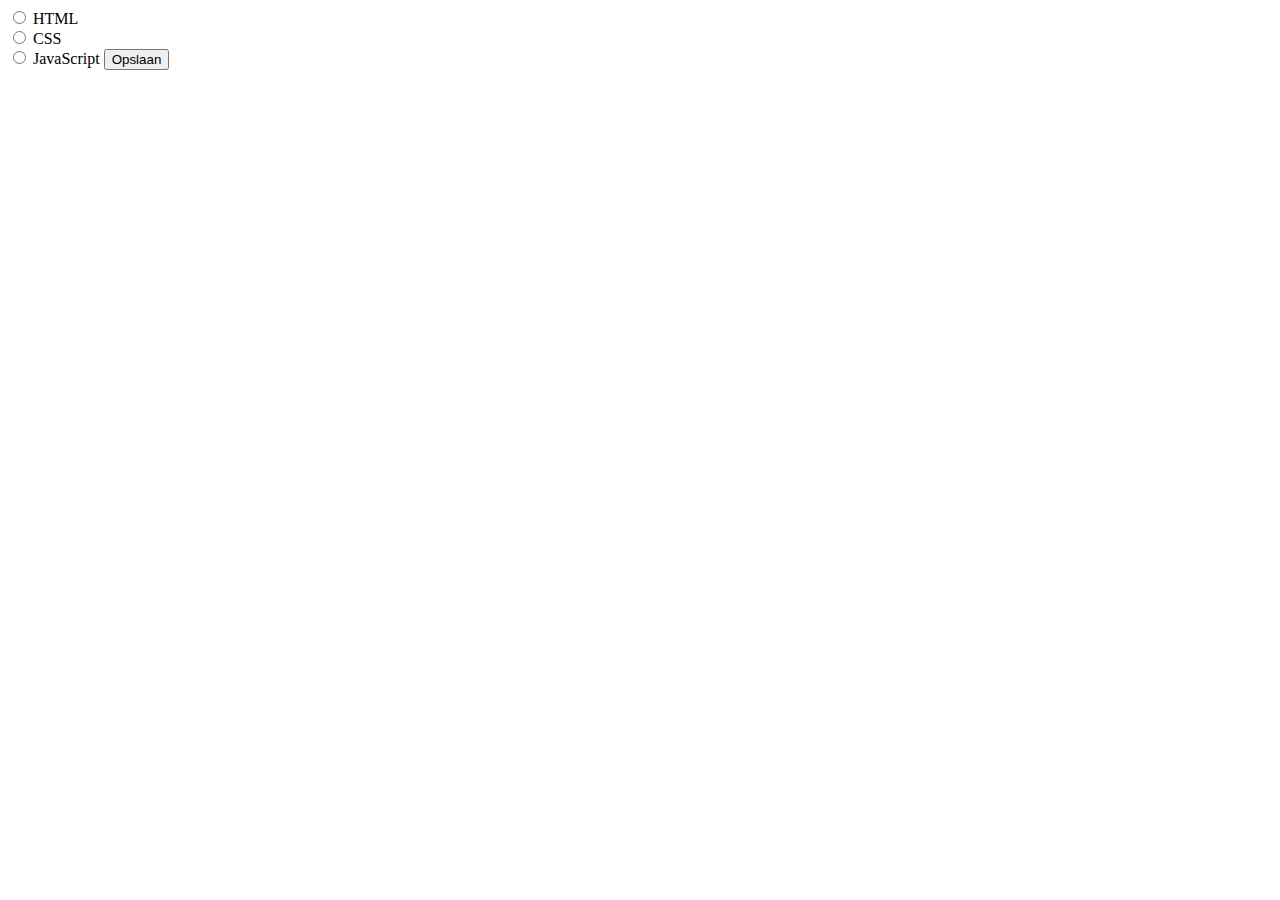
<file: radioset/index.html>
<!DOCTYPE html>
<html lang="en">
<head>
    <meta charset="UTF-8">
    <title>Title</title>
</head>
<body>

<form>
    <input type="radio" required id="html" name="fav_language" value="HTML">
    <label for="html">HTML</label><br>
    <input type="radio" id="css" name="fav_language" value="CSS">
    <label for="css">CSS</label><br>
    <input type="radio" id="javascript" name="fav_language" value="JavaScript">
    <label for="javascript">JavaScript</label>
    <input type="submit" value="Opslaan" />
</form>

</body>
</html>
</file>
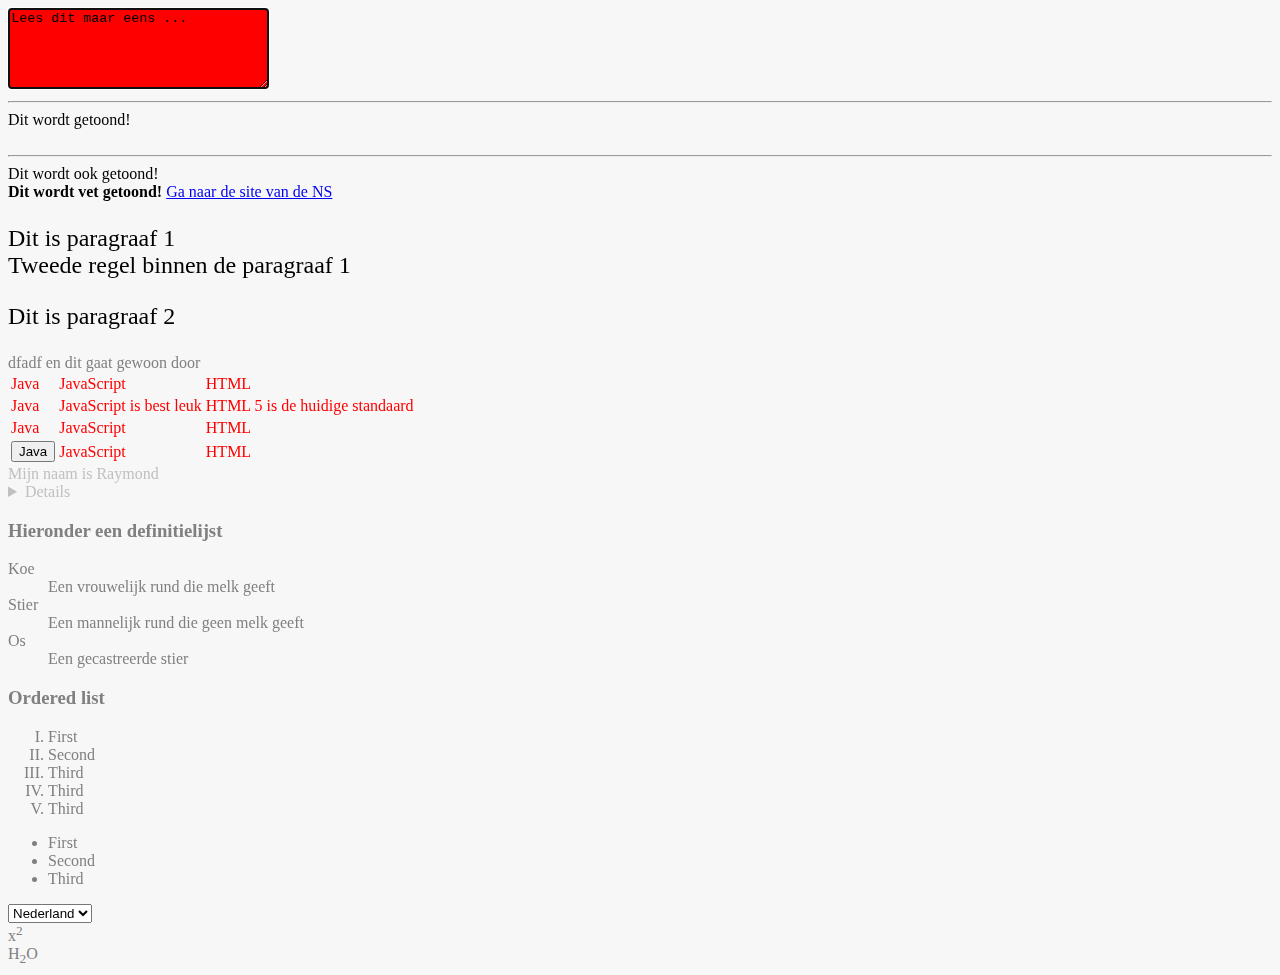
<file: yc/index.html>
<!DOCTYPE html>
<html lang="en">

<head>
    <meta charset="UTF-8">
    <title>:: Eerste pagina ::</title>

    <link rel="stylesheet" href="style.css" />

    <style>
        .safe {
            color: red;
        }
    </style>
</head>
<body>


<textarea cols="30" rows="5" autofocus>Lees dit maar eens ... </textarea>

<hr>

Dit wordt getoond!
<br>
<br>
<hr>
Dit wordt ook getoond!
<br>
<b>Dit wordt vet getoond!</b>


<a href="http://www.ns.nl">Ga naar de site van de NS</a>

<p>Dit is paragraaf 1
    <br>
    Tweede regel binnen de paragraaf 1
    <br>
</p>
<p>Dit is paragraaf 2</p>

<div>
    dfadf<span> en dit gaat gewoon door </span>
</div>
<div class="safe">
    <table>
        <tr>
            <td>Java</td>
            <td>JavaScript</td>
            <td>HTML</td>
        </tr>
        <tr>
            <td>Java</td>
            <td>JavaScript is best leuk</td>
            <td>HTML 5 is de huidige standaard</td>
        </tr>
        <tr>
            <td>Java</td>
            <td>JavaScript</td>
            <td>HTML</td>
        </tr>
        <tr>
            <td>
                <button value="Click hier"/>
                Java
            </td>
            <td>JavaScript</td>
            <td>HTML</td>
        </tr>
    </table>
</div>

<div class="safe" id="personalia" style="color: silver">
    Mijn naam is Raymond
    <details>
        Hobbies: lezen, hardlopen, programmeren etc.
    </details>
</div>

<div>
<h3>Hieronder een definitielijst</h3>
    <dl>
        <dt>Koe</dt>
        <dd>Een vrouwelijk rund die melk geeft</dd>
        <dt>Stier</dt>
        <dd>Een mannelijk rund die geen melk geeft</dd>
        <dt>Os</dt>
        <dd>Een gecastreerde stier</dd>
    </dl>
</div>
<div>
    <h3>Ordered list</h3>
    <ol type="I">
        <li>First</li>
        <li>Second</li>
        <li>Third</li>
        <li>Third</li>
        <li>Third</li>
    </ol>
    <ul>
        <li>First</li>
        <li>Second</li>
        <li>Third</li>
    </ul>
</div>
<div>
    <select name="country">
        <option value="nl">Nederland</option>
        <option value="en">Engels</option>
        <option value="be">Belgie</option>
    </select>
</div>
<div>
    x<sup>2</sup>
    <br>
    H<sub>2</sub>O

</div>
</body>
</html>
</file>
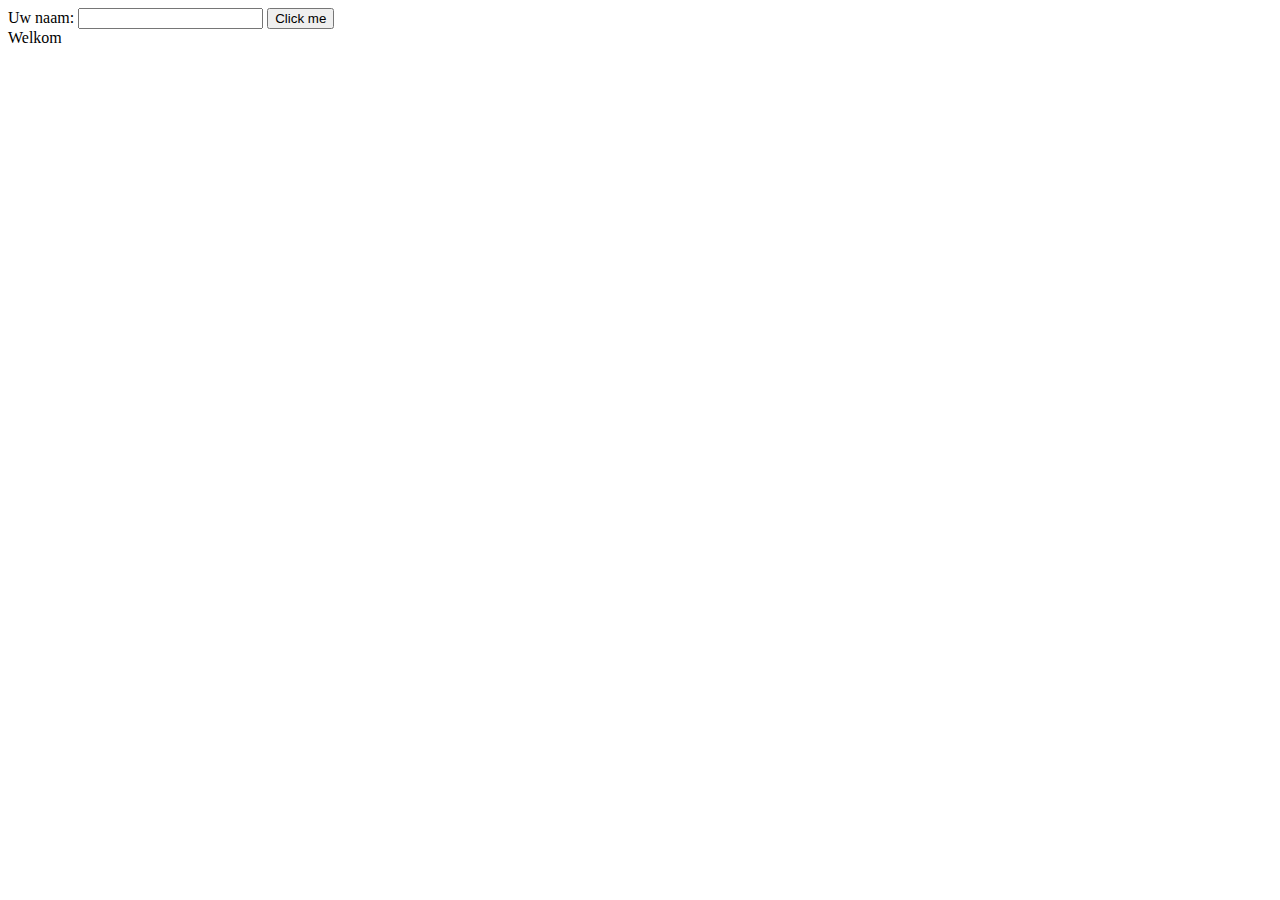
<file: yc/events/index.html>
<!DOCTYPE html>
<html lang="en">
<head>
    <meta charset="UTF-8">
    <title>:: Events ::</title>

    <script>
      function mijnfunctie() {
        // alert("U klikt op de button");
        let name = document.getElementById("input").value;
        document.getElementById("output").innerHTML = name;
      }
    </script>

</head>
<body>

Uw naam: <input type="text" name="naam" id="input">

<input type="button" value="Click me" onclick="mijnfunctie();"/>
<br>
Welkom <div id="output"></div>

</body>
</html>
</file>
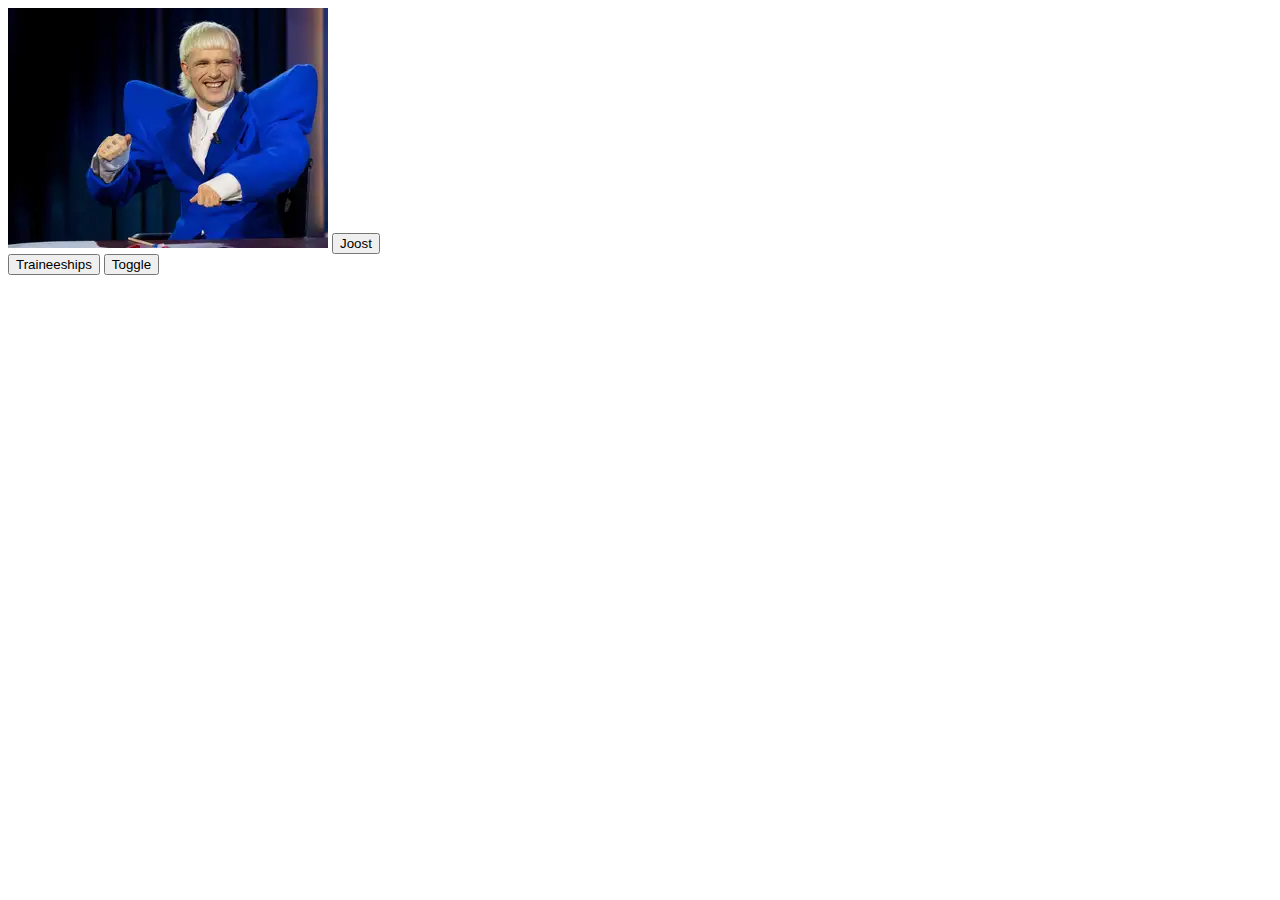
<file: yc/html/image/index.html>
<!DOCTYPE html>
<html lang="en">
<head>
    <meta charset="UTF-8">
    <title>:: Image demo ::</title>

    <script src="main.js"></script>
</head>
<body>

<img src="joost.webp" id="image1">

<button onclick="changeImage('joost.webp');">Joost</button>
<br>
<button onclick="changeImage('traineeships.jpg');">Traineeships</button>

<button onclick="toggleImage();">Toggle</button>

</body>
</html>
</file>
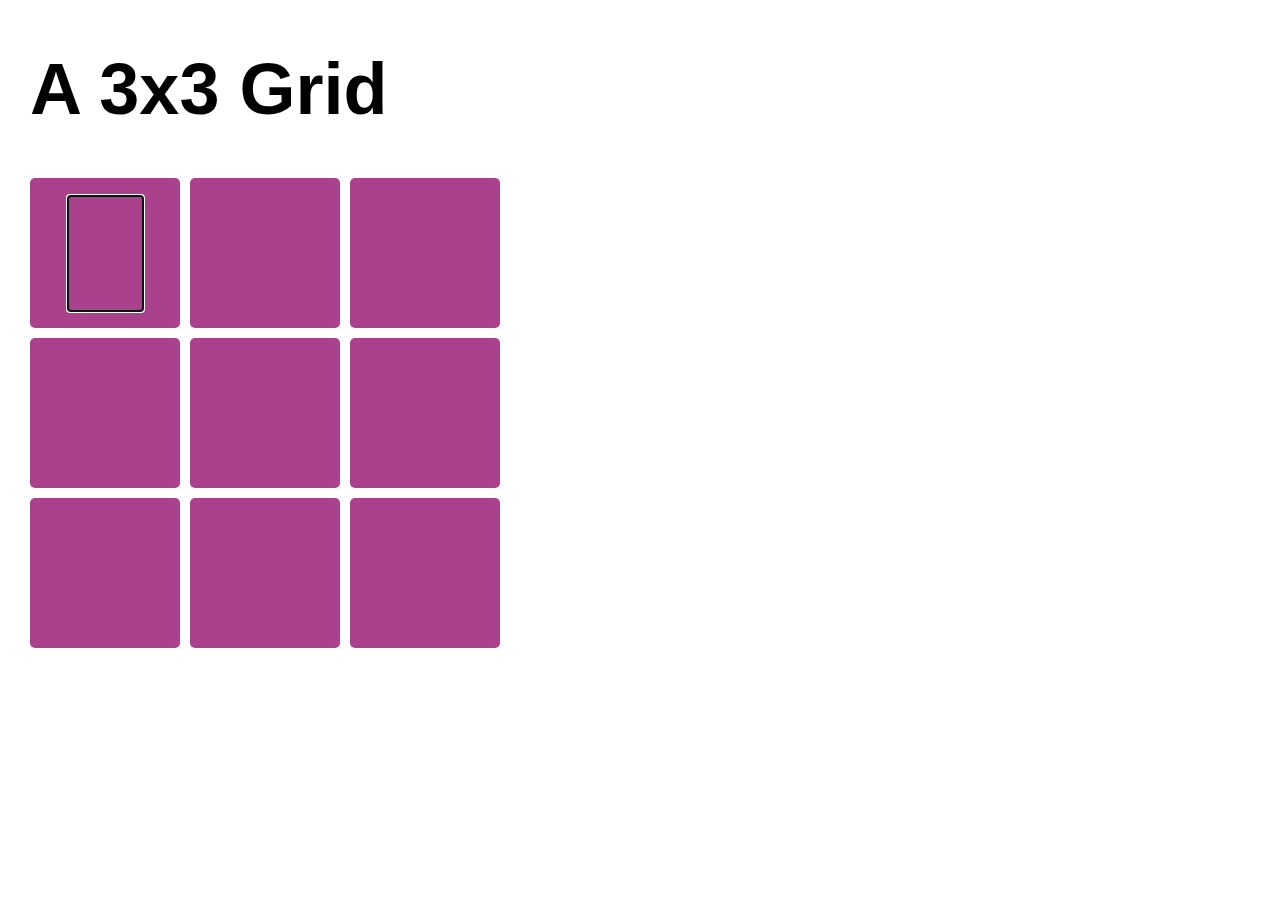
<file: grid.html>
<!DOCTYPE html>
<html lang="en">
<head>
    <meta charset="UTF-8">
    <meta http-equiv="x-ua-compatible" content="IE=edge">
    <meta name="viewport" content="width=device-width, initial-scale=1.0">
    <title>:: 3x3 Grid ::</title>
    <link rel="stylesheet" href="main.css"/>
</head>
<body>
<h1>A 3x3 Grid</h1>

<div class="parent">
    <div><input type="text" size="1" required maxlength="1" minlength="1" autofocus></div>
    <div><input type="text" size="1" required maxlength="1" minlength="1"></div>
    <div><input type="text" size="1" required maxlength="1" minlength="1"></div>
    <div><input type="text" size="1" required maxlength="1" minlength="1"></div>
    <div><input type="text" size="1" required maxlength="1" minlength="1"></div>
    <div><input type="text" size="1" required maxlength="1" minlength="1"></div>
    <div><input type="text" size="1" required maxlength="1" minlength="1"></div>
    <div><input type="text" size="1" required maxlength="1" minlength="1"></div>
    <div><input type="text" size="1" required maxlength="1" minlength="1"></div>
</div>

</body>
</html>
</file>
<file: yc/style.css>
body {
    background-color: #f7f7f7;
}
textarea {
    background-color: red;
}
p {
    font-size: 24px;
}

div {
    color: grey;
}
.safe {
    color: green;
}
#personalia {
    color: blueviolet;
}
</file>
<file: main.css>
body {
    margin: 30px;
}
h1 {
    font-size: 72px;
    font-family: sans-serif;
}
.parent {
    display: grid;
    grid-gap: 10px;
    grid-template-columns: 150px 150px 150px; /* hieronder handiger*/
    grid-template-rows: repeat(3, 150px);
}
.parent > div {
    padding: 10px;
    background-color: #AA418C;
    border-radius: 5px;
    display: grid;
    place-items: center;
    font-family: sans-serif;
    font-size: 24px;
    font-weight: bold;
}
input {
    display: grid;
    place-items: center;
    margin: auto;
    padding: 0px;
    border: 0px;
    background-color:#AA418C;
    font-family: sans-serif;
    font-size: 100px;
    font-weight: bold;
    width: 75px;
    vertical-align: center;
}
</file>
